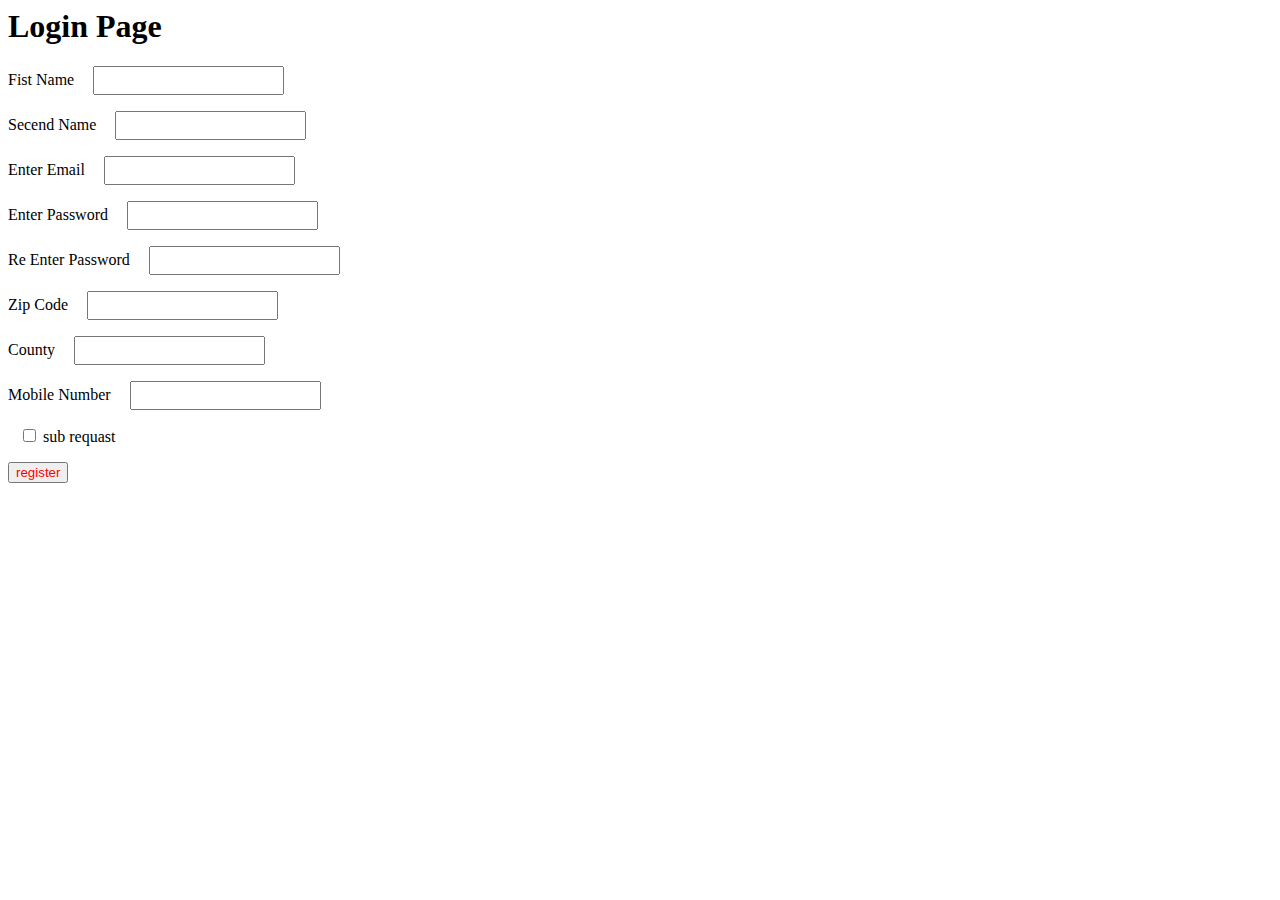
<file: index.html>
<HTML>

    <head>
        <title>log in page</title>
        
        <link rel="stylesheet" href="./style.css">

    </head>

    <body>
        <h1>Login Page</h1>
        
        <form action="">

            <p>Fist Name
            <input type="text" id="fistname" ></p>
            <p>Secend Name <input type="text" id="secendname" >
            </p>
            <p>Enter Email 
            <input type="email" id="email"></p>
            
            <p>Enter Password
            <input type="text" id="password" ></p>
            <p>Re Enter Password
            <input type="text" id="repassword" ></p>
            <p>Zip Code
                <input type="text" id="zipcode" ></p>
            <p>County
                <input type="text" id="county" ></p>
            <p>Mobile Number
                 <input type="text" id="mnumber"></p>
            
            <p><input type="checkbox" value="sub"> sub requast</p> 
            
            <button value="register">register</button>
                        
        </form>

    </body>
</HTML>
</file>
<file: style.css>
input{
    padding: 5px; 
    margin-left:15px;

}

button{
    color: red;
}
</file>
